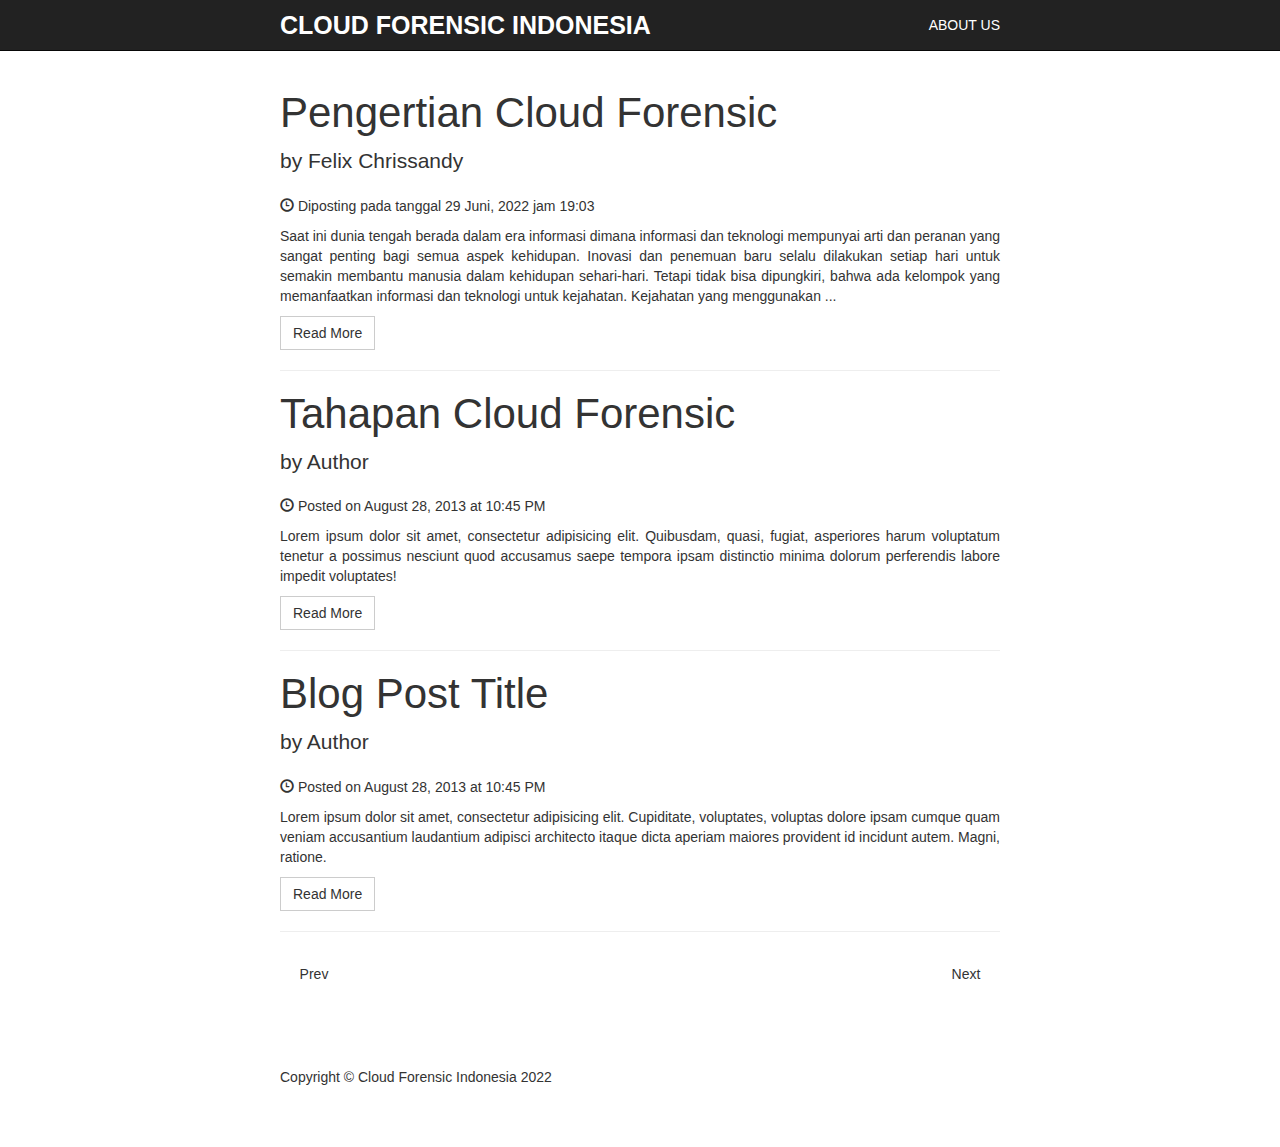
<file: index.html>
<!DOCTYPE html>
<html lang="en">

  <head>

    <meta charset="utf-8">
    <meta http-equiv="X-UA-Compatible" content="IE=edge">
    <meta name="viewport" content="width=device-width, initial-scale=1">
    <meta name="description" content="">
    <meta name="author" content="">

    <title>Home - Cloud Forensic Indonesia</title>

    <!-- Bootstrap Core CSS -->
    <link href="css/bootstrap.min.css" rel="stylesheet">

    <!-- Custom CSS -->
    <link href="css/simple-blog-template.css" rel="stylesheet">
    <link href="css/index.css" rel="stylesheet">

  </head>

  <body>

    <!-- Navigation -->
    <nav class="navbar navbar-inverse navbar-fixed-top" role="navigation">
      <div class="container">
        <!-- Brand and toggle get grouped for better mobile display -->
        <div class="navbar-header">
          <button type="button" class="navbar-toggle" data-toggle="collapse" data-target="#bs-example-navbar-collapse-1">
            <span class="sr-only">Toggle navigation</span>
            <span class="icon-bar"></span>
            <span class="icon-bar"></span>
            <span class="icon-bar"></span>
          </button>
          <a class="navbar-brand" href="index.html">Cloud Forensic Indonesia</a>
        </div>
        <!-- Collect the nav links, forms, and other content for toggling -->
        <div class="collapse navbar-collapse" id="bs-example-navbar-collapse-1">
          <ul class="nav navbar-nav navbar-right">
            <li>
              <a href="about.html">About Us</a>
            </li>
          </ul>
        </div>
        <!-- /.navbar-collapse -->
      </div>
      <!-- /.container -->
    </nav>

    <!-- Page Content -->
    <div class="container">

      <div class="row">

        <!-- Blog Entries Column -->
        <div class="col-md-12">

          <!-- First Blog Post -->
          <h2 class="post-title">
            <a href="post1.html">Pengertian Cloud Forensic</a>
          </h2>
          <p class="lead">
            by Felix Chrissandy
          </p>
          <p><span class="glyphicon glyphicon-time"></span> Diposting pada tanggal 29 Juni, 2022 jam 19:03</p>
          <p>Saat ini dunia tengah berada dalam era informasi dimana informasi dan teknologi mempunyai arti dan peranan yang sangat penting bagi semua aspek kehidupan. Inovasi dan penemuan baru selalu dilakukan setiap hari untuk semakin membantu manusia dalam kehidupan sehari-hari. Tetapi tidak bisa dipungkiri, bahwa ada kelompok yang memanfaatkan informasi dan teknologi untuk kejahatan. Kejahatan yang menggunakan ...</p>
          <a class="btn btn-default" href="post1.html">Read More</a>

          <hr>

          <!-- Second Blog Post -->
          <h2 class="post-title">
            <a href="post2.html">Tahapan Cloud Forensic</a>
          </h2>
          <p class="lead">
            by Author
          </p>
          <p><span class="glyphicon glyphicon-time"></span> Posted on August 28, 2013 at 10:45 PM</p>
          <p>Lorem ipsum dolor sit amet, consectetur adipisicing elit. Quibusdam, quasi, fugiat, asperiores harum voluptatum tenetur a possimus nesciunt quod accusamus saepe tempora ipsam distinctio minima dolorum perferendis labore impedit voluptates!</p>
          <a class="btn btn-default" href="post2.html">Read More</a>

          <hr>

          <!-- Third Blog Post -->
          <h2 class="post-title">
            <a href="post.html">Blog Post Title</a>
          </h2>
          <p class="lead">
            by Author
          </p>
          <p><span class="glyphicon glyphicon-time"></span> Posted on August 28, 2013 at 10:45 PM</p>
          <p>Lorem ipsum dolor sit amet, consectetur adipisicing elit. Cupiditate, voluptates, voluptas dolore ipsam cumque quam veniam accusantium laudantium adipisci architecto itaque dicta aperiam maiores provident id incidunt autem. Magni, ratione.</p>
          <a class="btn btn-default" href="post.html">Read More</a>

          <hr>

          <!-- Pager -->
          <ul class="pager">
            <li class="previous">
              <a href="#">Prev</a>
            </li>
            <li class="next">
              <a href="#">Next</a>
            </li>
          </ul>

        </div>

      </div>
      <!-- /.row -->

    </div>
    <!-- /.container -->

    <!-- Footer -->
    <footer>
      <div class="container">
        <div class="row">
          <div class="col-lg-12">
            <p>Copyright &copy; Cloud Forensic Indonesia 2022</p>
          </div>
          <!-- /.col-lg-12 -->
        </div>
        <!-- /.row -->
      </div>
    </footer>


    <!-- jQuery -->
    <script src="js/jquery.js"></script>

    <!-- Bootstrap Core JavaScript -->
    <script src="js/bootstrap.min.js"></script>

  </body>

</html>
</file>
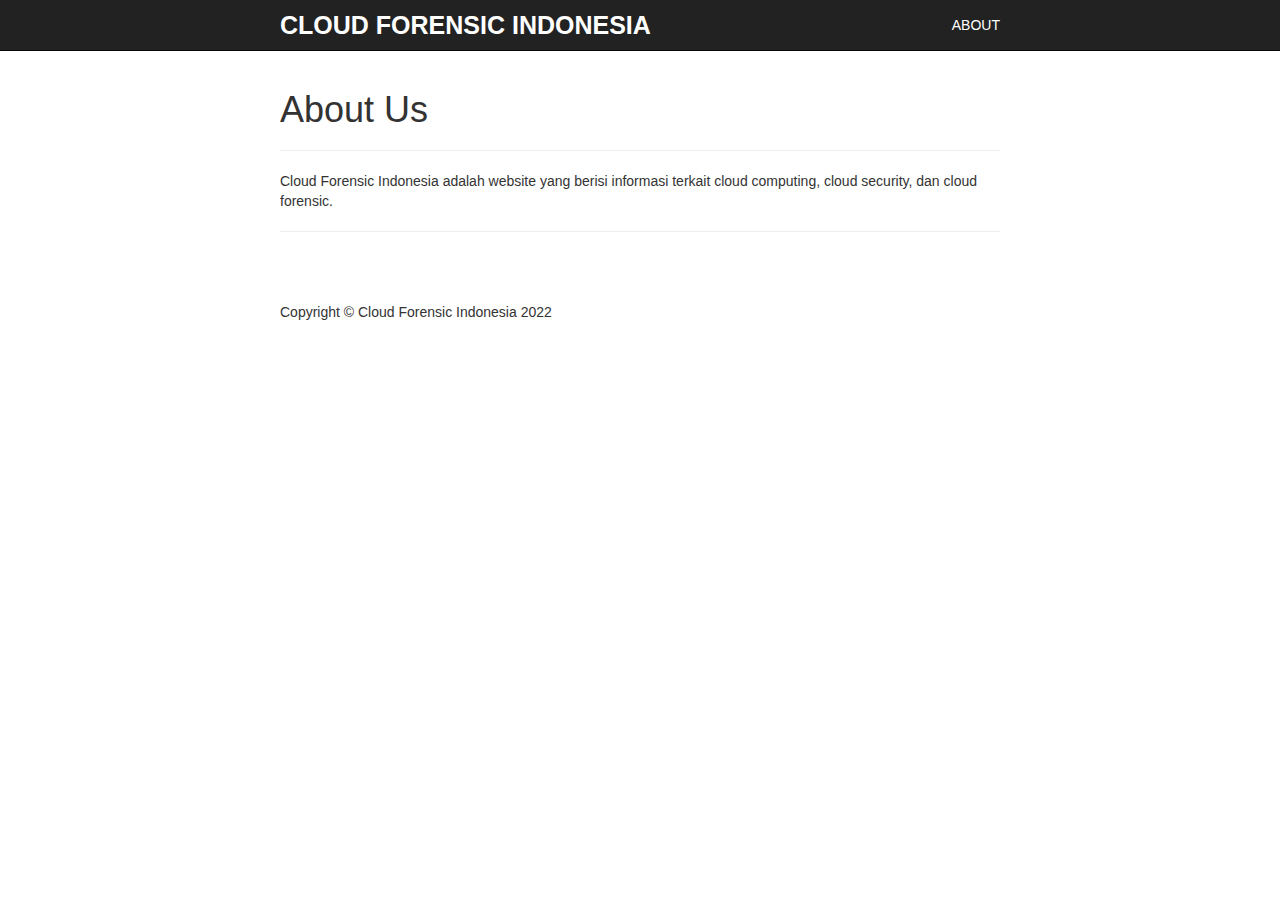
<file: about.html>
<!DOCTYPE html>
<html lang="en">

  <head>

    <meta charset="utf-8">
    <meta http-equiv="X-UA-Compatible" content="IE=edge">
    <meta name="viewport" content="width=device-width, initial-scale=1">
    <meta name="description" content="">
    <meta name="author" content="">

    <title>About - Cloud Forensic Indonesia</title>

    <!-- Bootstrap Core CSS -->
    <link href="css/bootstrap.min.css" rel="stylesheet">

    <!-- Custom CSS -->
    <link href="css/simple-blog-template.css" rel="stylesheet">


  </head>

  <body>

    <!-- Navigation -->
    <nav class="navbar navbar-inverse navbar-fixed-top" role="navigation">
      <div class="container">
        <!-- Brand and toggle get grouped for better mobile display -->
        <div class="navbar-header">
          <button type="button" class="navbar-toggle" data-toggle="collapse" data-target="#bs-example-navbar-collapse-1">
            <span class="sr-only">Toggle navigation</span>
            <span class="icon-bar"></span>
            <span class="icon-bar"></span>
            <span class="icon-bar"></span>
          </button>
          <a class="navbar-brand" href="index.html">Cloud Forensic Indonesia</a>
        </div>
        <!-- Collect the nav links, forms, and other content for toggling -->
        <div class="collapse navbar-collapse" id="bs-example-navbar-collapse-1">
          <ul class="nav navbar-nav navbar-right">
            <li>
              <a href="about.html">About</a>
            </li>
          </ul>
        </div>
        <!-- /.navbar-collapse -->
      </div>
      <!-- /.container -->
    </nav>


    <!-- Page Content -->
    <div class="container">

      <div class="row">

        <div class="col-lg-12">

          <!-- Title -->
          <h1>About Us</h1>

          <hr>

          <!-- Post Content -->
          <p>Cloud Forensic Indonesia adalah website yang berisi informasi terkait cloud computing, cloud security, dan cloud forensic.</p>
          <!-- <p>Lorem ipsum dolor sit amet, consectetur adipisicing elit. Ut, tenetur natus doloremque laborum quos iste ipsum rerum obcaecati impedit odit illo dolorum ab tempora nihil dicta earum fugiat. Temporibus, voluptatibus.</p>
          <p>Lorem ipsum dolor sit amet, consectetur adipisicing elit. Eos, doloribus, dolorem iusto blanditiis unde eius illum consequuntur neque dicta incidunt ullam ea hic porro optio ratione repellat perspiciatis. Enim, iure!</p>
          <p>Lorem ipsum dolor sit amet, consectetur adipisicing elit. Error, nostrum, aliquid, animi, ut quas placeat totam sunt tempora commodi nihil ullam alias modi dicta saepe minima ab quo voluptatem obcaecati?</p>
          <p>Lorem ipsum dolor sit amet, consectetur adipisicing elit. Harum, dolor quis. Sunt, ut, explicabo, aliquam tenetur ratione tempore quidem voluptates cupiditate voluptas illo saepe quaerat numquam recusandae? Qui, necessitatibus, est!</p> -->

          <hr>

        </div>
      </div>
      <!-- /.row -->

    </div>
    <!-- /.container -->

    <!-- Footer -->
    <footer>
      <div class="container">
        <div class="row">
          <div class="col-lg-12">
            <p>Copyright &copy; Cloud Forensic Indonesia 2022</p>
          </div>
          <!-- /.col-lg-12 -->
        </div>
        <!-- /.row -->
      </div>
    </footer>

    <!-- jQuery -->
    <script src="js/jquery.js"></script>

    <!-- Bootstrap Core JavaScript -->
    <script src="js/bootstrap.min.js"></script>

  </body>

</html>
</file>
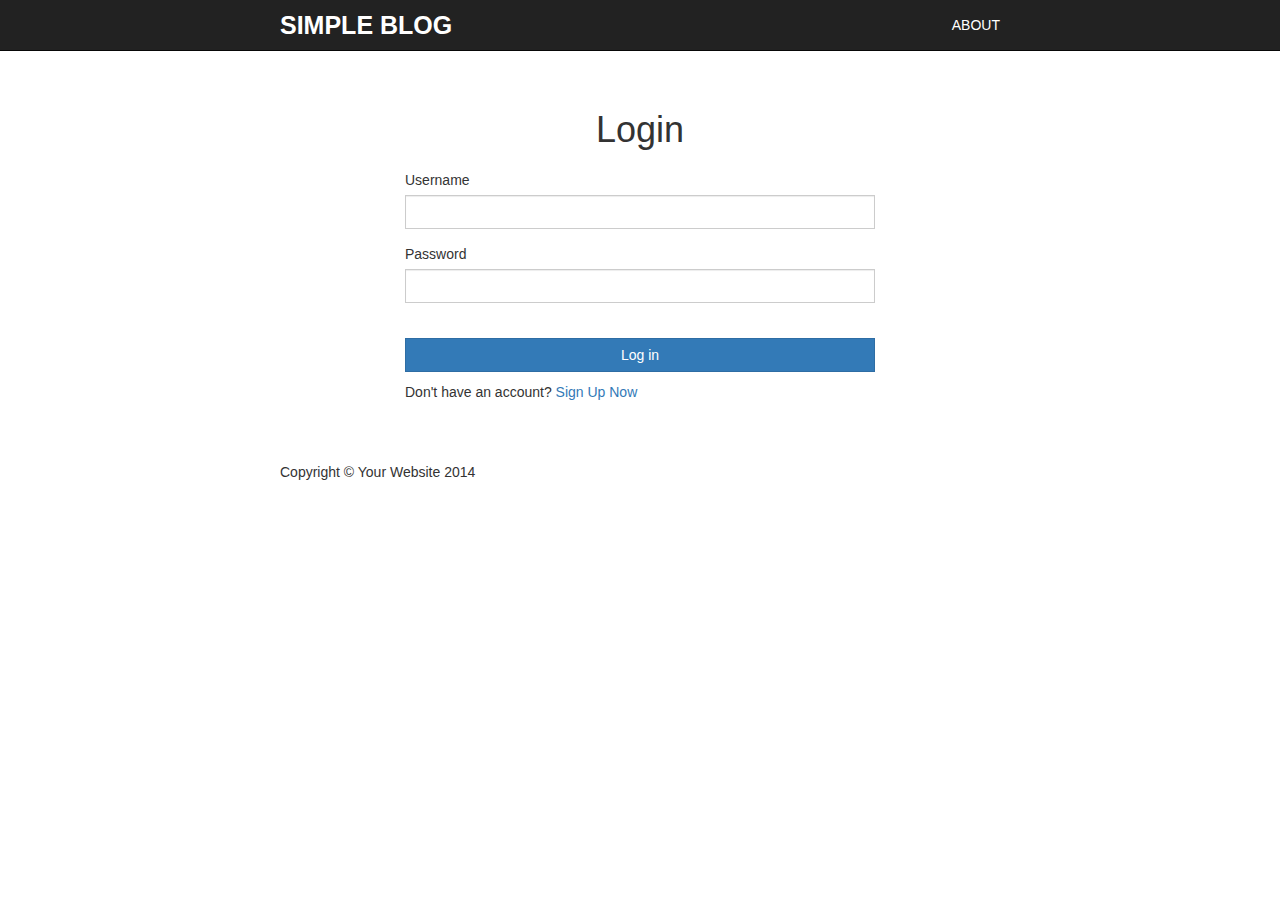
<file: login.html>
<!DOCTYPE html>
<html lang="en">

  <head>

    <meta charset="utf-8">
    <meta http-equiv="X-UA-Compatible" content="IE=edge">
    <meta name="viewport" content="width=device-width, initial-scale=1">
    <meta name="description" content="">
    <meta name="author" content="">

    <title>Login - Cloud Forensic Indonesia</title>

    <!-- Bootstrap Core CSS -->
    <link href="css/bootstrap.min.css" rel="stylesheet">

    <!-- Custom CSS -->
    <link href="css/simple-blog-template.css" rel="stylesheet">

  </head>

  <body>

    <!-- Navigation -->
    <nav class="navbar navbar-inverse navbar-fixed-top" role="navigation">
      <div class="container">
        <!-- Brand and toggle get grouped for better mobile display -->
        <div class="navbar-header">
          <button type="button" class="navbar-toggle" data-toggle="collapse" data-target="#bs-example-navbar-collapse-1">
            <span class="sr-only">Toggle navigation</span>
            <span class="icon-bar"></span>
            <span class="icon-bar"></span>
            <span class="icon-bar"></span>
          </button>
          <a class="navbar-brand" href="index.html">Simple Blog</a>
        </div>
        <!-- Collect the nav links, forms, and other content for toggling -->
        <div class="collapse navbar-collapse" id="bs-example-navbar-collapse-1">
          <ul class="nav navbar-nav navbar-right">
            <li>
              <a href="about.html">About</a>
            </li>
          </ul>
        </div>
        <!-- /.navbar-collapse -->
      </div>
      <!-- /.container -->
    </nav>


    <!-- Page Content -->
    <div class="container">

      <div class="row">

        <div class="col-lg-2"></div>

        <!-- Login content  -->
        <div class="col-lg-8 login">

          <!-- Title -->
          <h1>Login</h1>

          <!-- Login form -->
          <form action="/blog/login" method="post" class="login-form">
            <div class="form-group">
              <label for="username">Username</label>
              <input type="text" id="username" name="username" class="form-control">
            </div>

            <div class="form-group">
              <label for="password">Password</label>
              <input type="password" id="password" name="password" class="form-control">
            </div>

            <button type="submit" class="btn btn-primary">Log in</button>
            <p>Don't have an account? <a href="signup.html">Sign Up Now</a></p>
          </form>
          <!-- /form -->
        </div>

        <div class="col-lg-2"></div>

      </div>
      <!-- /.row -->

    </div>
    <!-- /.container -->

    <!-- Footer -->
    <footer>
      <div class="container">
        <div class="row">
          <div class="col-lg-12">
            <p>Copyright &copy; Your Website 2014</p>
          </div>
          <!-- /.col-lg-12 -->
        </div>
        <!-- /.row -->
      </div>
    </footer>

    <!-- jQuery -->
    <script src="js/jquery.js"></script>

    <!-- Bootstrap Core JavaScript -->
    <script src="js/bootstrap.min.js"></script>

  </body>

</html>
</file>
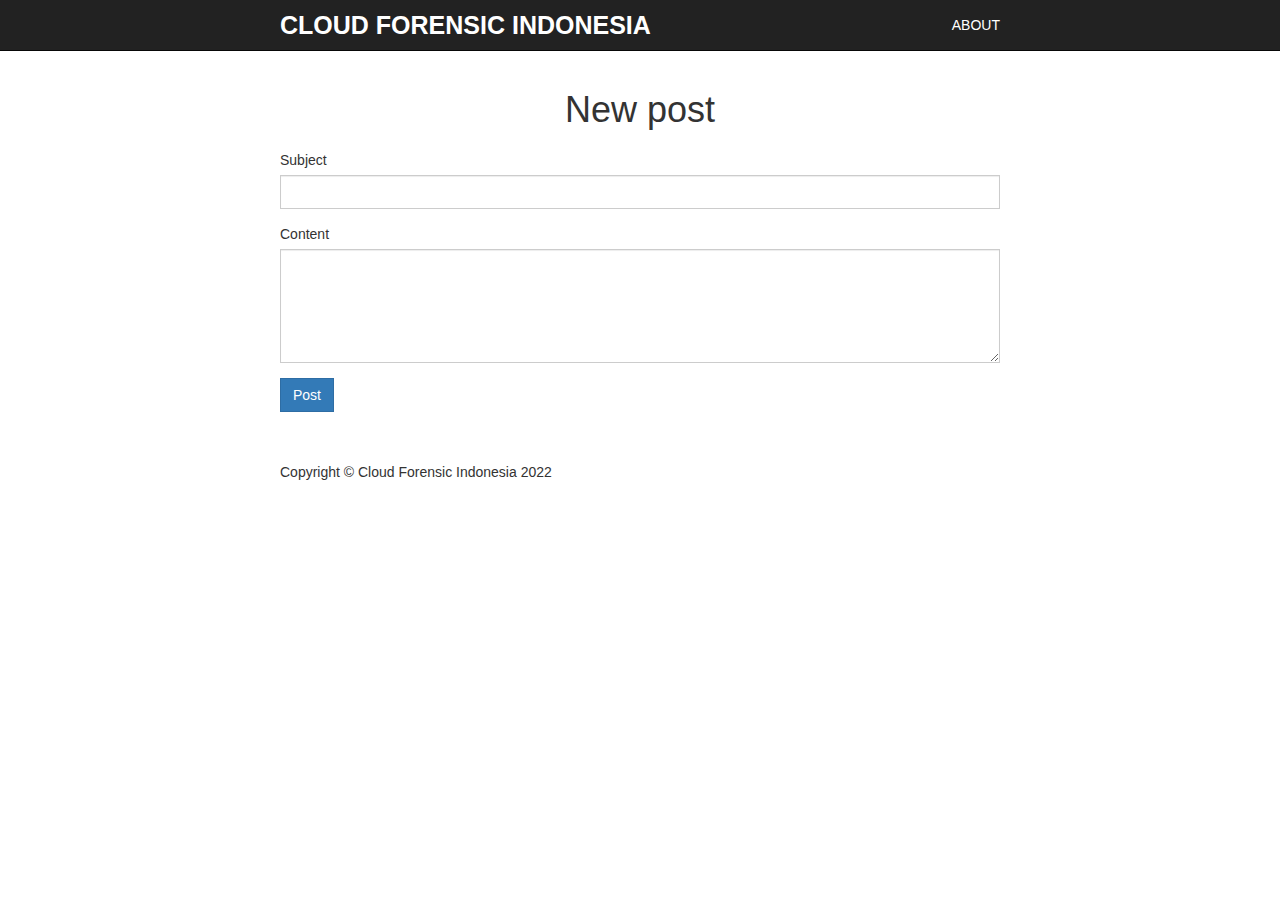
<file: newpost.html>
<!DOCTYPE html>
<html lang="en">

  <head>

    <meta charset="utf-8">
    <meta http-equiv="X-UA-Compatible" content="IE=edge">
    <meta name="viewport" content="width=device-width, initial-scale=1">
    <meta name="description" content="">
    <meta name="author" content="">

    <title>New post - Cloud Forensic Indonesia</title>

    <!-- Bootstrap Core CSS -->
    <link href="css/bootstrap.min.css" rel="stylesheet">

    <!-- Custom CSS -->
    <link href="css/simple-blog-template.css" rel="stylesheet">

  </head>

  <body>

    <!-- Navigation -->
    <nav class="navbar navbar-inverse navbar-fixed-top" role="navigation">
      <div class="container">
        <!-- Brand and toggle get grouped for better mobile display -->
        <div class="navbar-header">
          <button type="button" class="navbar-toggle" data-toggle="collapse" data-target="#bs-example-navbar-collapse-1">
            <span class="sr-only">Toggle navigation</span>
            <span class="icon-bar"></span>
            <span class="icon-bar"></span>
            <span class="icon-bar"></span>
          </button>
          <a class="navbar-brand" href="index.html">Cloud Forensic Indonesia</a>
        </div>
        <!-- Collect the nav links, forms, and other content for toggling -->
        <div class="collapse navbar-collapse" id="bs-example-navbar-collapse-1">
          <ul class="nav navbar-nav navbar-right">
            <li>
              <a href="about.html">About</a>
            </li>
          </ul>
        </div>
        <!-- /.navbar-collapse -->
      </div>
      <!-- /.container -->
    </nav>


    <!-- Page Content -->
    <div class="container">

      <div class="row">

        <!-- Newpost content  -->
        <div class="col-lg-12 newpost">

          <!-- Title -->
          <h1>New post</h1>

          <!-- Newpost form -->
          <form action="/blog/newpost" method="post" class="newpost-form">
            <div class="form-group">
              <label for="subject">Subject</label>
              <input type="text" id="subject" name="subject" class="form-control">
            </div>

            <div class="form-group">
              <label for="content">Content</label>
              <textarea rows="5" id="content" name="content" class="form-control"></textarea>
            </div>

            <button type="submit" class="btn btn-primary">Post</button>
          </form>
          <!-- /form -->
        </div>

      </div>
      <!-- /.row -->

    </div>
    <!-- /.container -->

    <!-- Footer -->
    <footer>
      <div class="container">
        <div class="row">
          <div class="col-lg-12">
            <p>Copyright &copy; Cloud Forensic Indonesia 2022</p>
          </div>
          <!-- /.col-lg-12 -->
        </div>
        <!-- /.row -->
      </div>
    </footer>

    <!-- jQuery -->
    <script src="js/jquery.js"></script>

    <!-- Bootstrap Core JavaScript -->
    <script src="js/bootstrap.min.js"></script>

  </body>

</html>
</file>
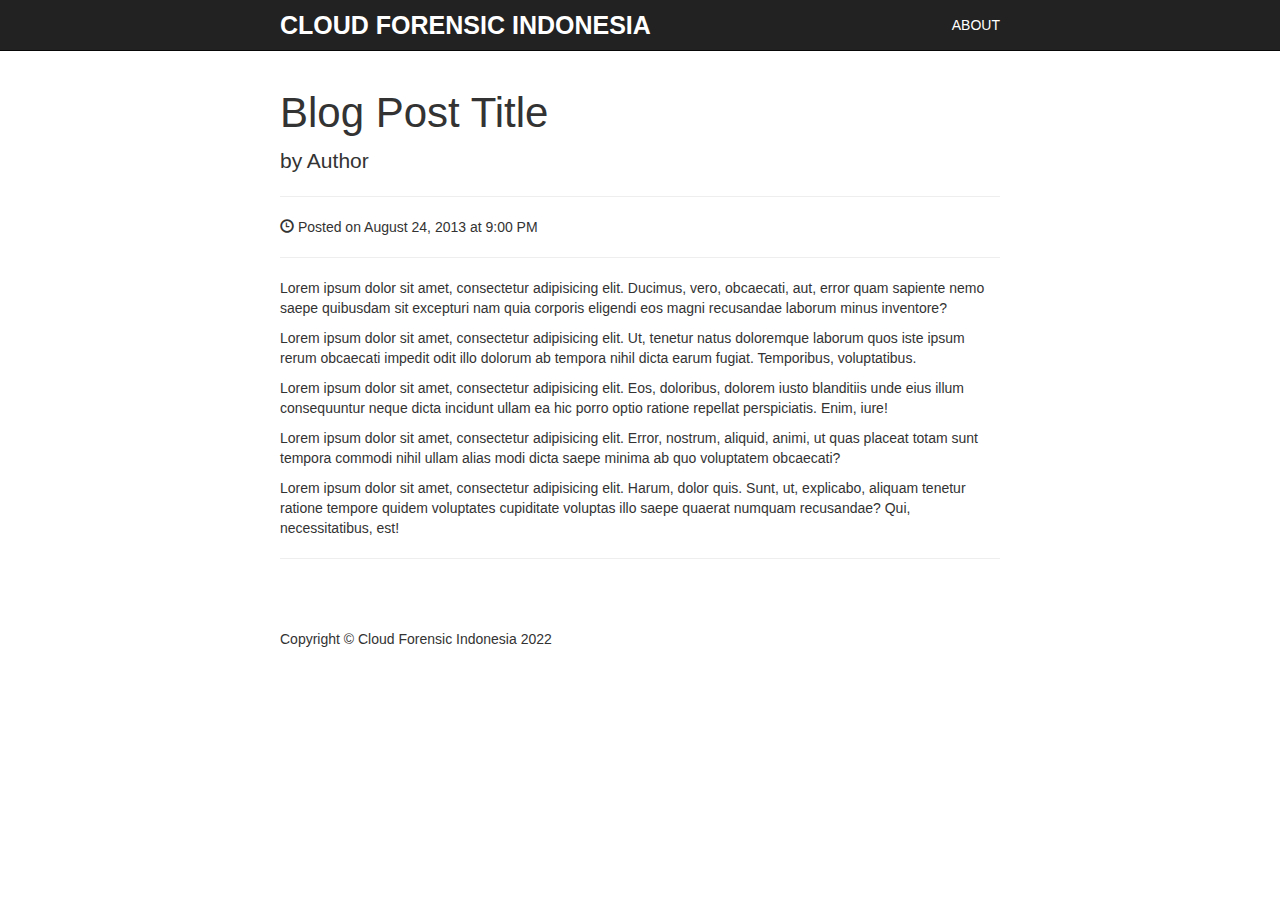
<file: post.html>
<!DOCTYPE html>
<html lang="en">

  <head>

    <meta charset="utf-8">
    <meta http-equiv="X-UA-Compatible" content="IE=edge">
    <meta name="viewport" content="width=device-width, initial-scale=1">
    <meta name="description" content="">
    <meta name="author" content="">

    <title>Post - Cloud Forensic Indonesia</title>

    <!-- Bootstrap Core CSS -->
    <link href="css/bootstrap.min.css" rel="stylesheet">

    <!-- Custom CSS -->
    <link href="css/simple-blog-template.css" rel="stylesheet">

    <!-- HTML5 Shim and Respond.js IE8 support of HTML5 elements and media queries -->
    <!-- WARNING: Respond.js doesn't work if you view the page via file:// -->
    <!--[if lt IE 9]>
    <script src="https://oss.maxcdn.com/libs/html5shiv/3.7.0/html5shiv.js"></script>
    <script src="https://oss.maxcdn.com/libs/respond.js/1.4.2/respond.min.js"></script>
    <![endif]-->

  </head>

  <body>

    <!-- Navigation -->
    <nav class="navbar navbar-inverse navbar-fixed-top" role="navigation">
      <div class="container">
        <!-- Brand and toggle get grouped for better mobile display -->
        <div class="navbar-header">
          <button type="button" class="navbar-toggle" data-toggle="collapse" data-target="#bs-example-navbar-collapse-1">
            <span class="sr-only">Toggle navigation</span>
            <span class="icon-bar"></span>
            <span class="icon-bar"></span>
            <span class="icon-bar"></span>
          </button>
          <a class="navbar-brand" href="index.html">Cloud Forensic Indonesia</a>
        </div>
        <!-- Collect the nav links, forms, and other content for toggling -->
        <div class="collapse navbar-collapse" id="bs-example-navbar-collapse-1">
          <ul class="nav navbar-nav navbar-right">
            <li>
              <a href="about.html">About</a>
            </li>
            <!-- <li>
              <a href="login.html">Login</a>
            </li>
            <li>
              <a href="signup.html">Sign up</a>
            </li> -->
          </ul>
        </div>
        <!-- /.navbar-collapse -->
      </div>
      <!-- /.container -->
    </nav>


    <!-- Page Content -->
    <div class="container">

      <div class="row">

        <!-- Blog Post Content Column -->
        <div class="col-lg-12">

          <!-- Blog Post -->

          <!-- Title -->
          <h1 class="post-title">Blog Post Title</h1>

          <!-- Author -->
          <p class="lead">
            by Author
          </p>

          <hr>

          <!-- Date/Time -->
          <p><span class="glyphicon glyphicon-time"></span> Posted on August 24, 2013 at 9:00 PM</p>

          <hr>

          <!-- Post Content -->
          <p>Lorem ipsum dolor sit amet, consectetur adipisicing elit. Ducimus, vero, obcaecati, aut, error quam sapiente nemo saepe quibusdam sit excepturi nam quia corporis eligendi eos magni recusandae laborum minus inventore?</p>
          <p>Lorem ipsum dolor sit amet, consectetur adipisicing elit. Ut, tenetur natus doloremque laborum quos iste ipsum rerum obcaecati impedit odit illo dolorum ab tempora nihil dicta earum fugiat. Temporibus, voluptatibus.</p>
          <p>Lorem ipsum dolor sit amet, consectetur adipisicing elit. Eos, doloribus, dolorem iusto blanditiis unde eius illum consequuntur neque dicta incidunt ullam ea hic porro optio ratione repellat perspiciatis. Enim, iure!</p>
          <p>Lorem ipsum dolor sit amet, consectetur adipisicing elit. Error, nostrum, aliquid, animi, ut quas placeat totam sunt tempora commodi nihil ullam alias modi dicta saepe minima ab quo voluptatem obcaecati?</p>
          <p>Lorem ipsum dolor sit amet, consectetur adipisicing elit. Harum, dolor quis. Sunt, ut, explicabo, aliquam tenetur ratione tempore quidem voluptates cupiditate voluptas illo saepe quaerat numquam recusandae? Qui, necessitatibus, est!</p>

          <hr>
        </div>
      </div>
      <!-- /.row -->

    </div>
    <!-- /.container -->

    <!-- Footer -->
    <footer>
      <div class="container">
        <div class="row">
          <div class="col-lg-12">
            <p>Copyright &copy; Cloud Forensic Indonesia 2022</p>
          </div>
          <!-- /.col-lg-12 -->
        </div>
        <!-- /.row -->
      </div>
    </footer>

    <!-- jQuery -->
    <script src="js/jquery.js"></script>

    <!-- Bootstrap Core JavaScript -->
    <script src="js/bootstrap.min.js"></script>

  </body>

</html>
</file>
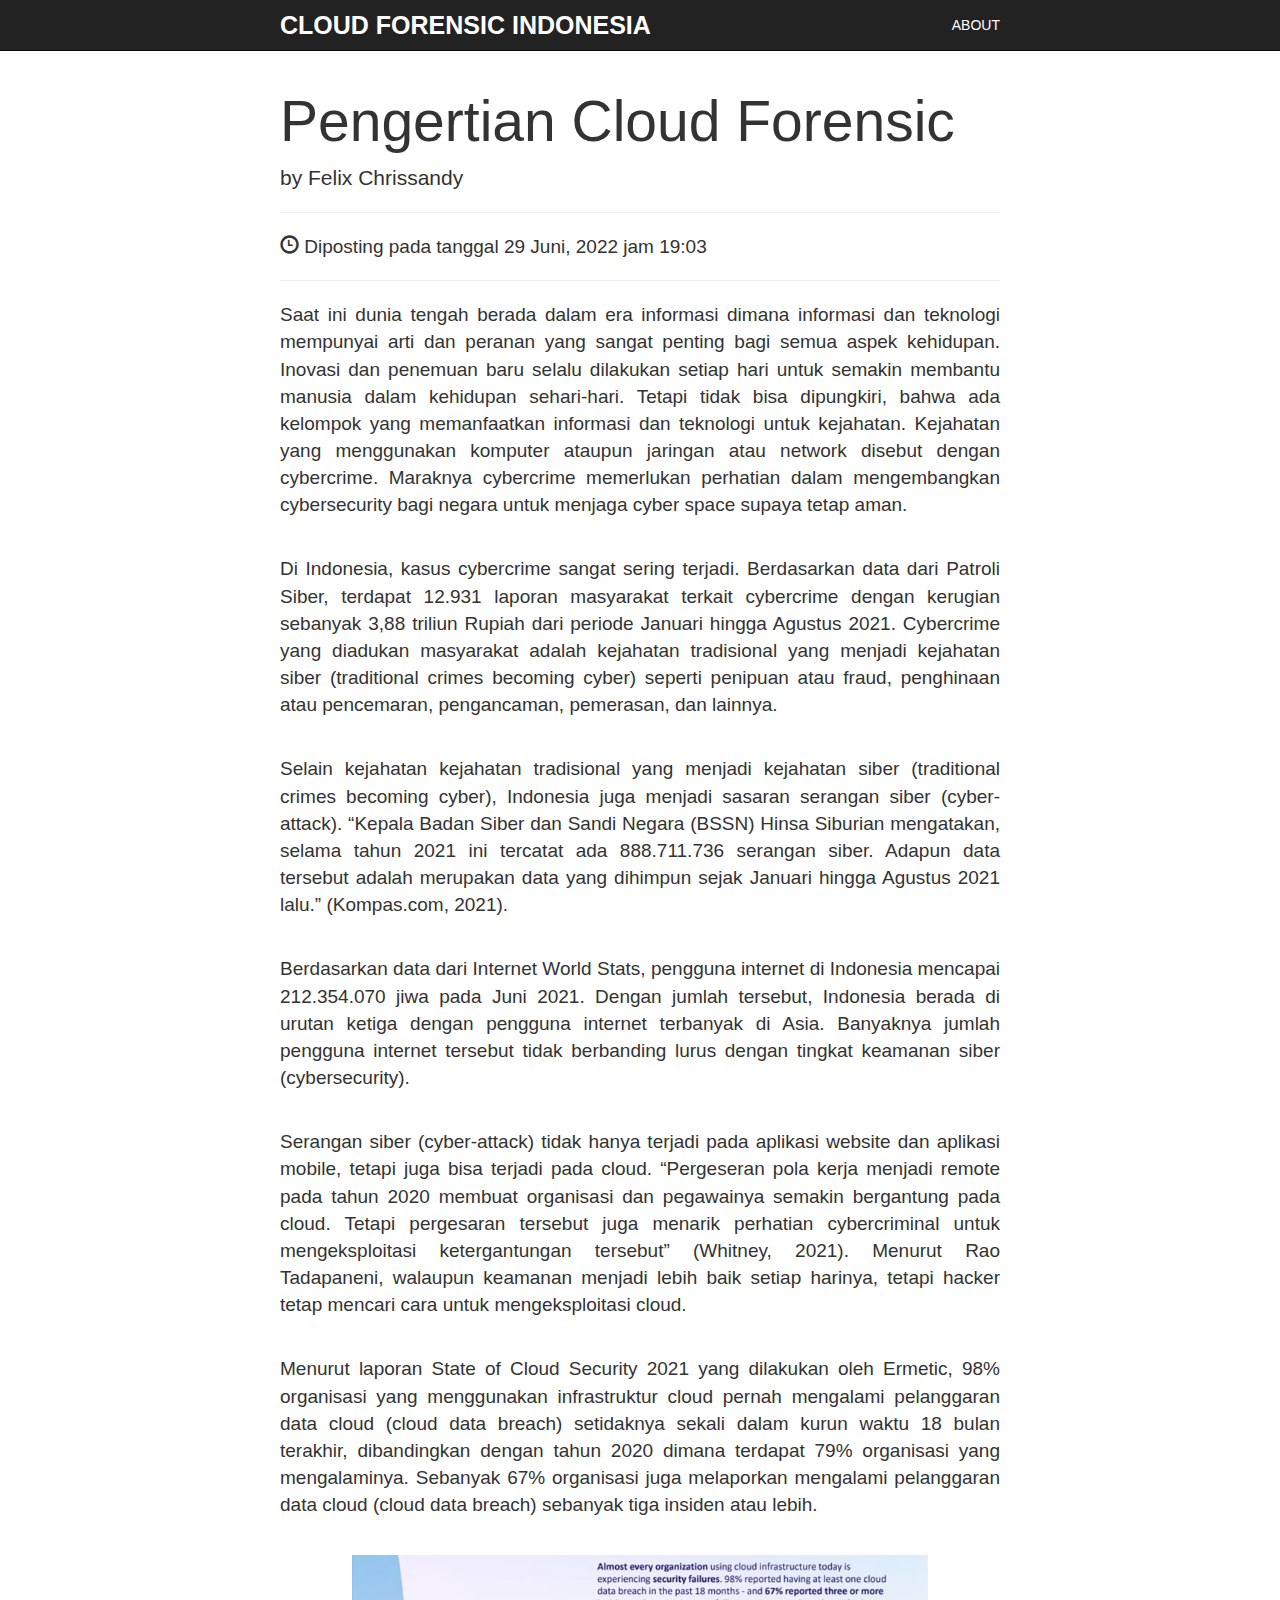
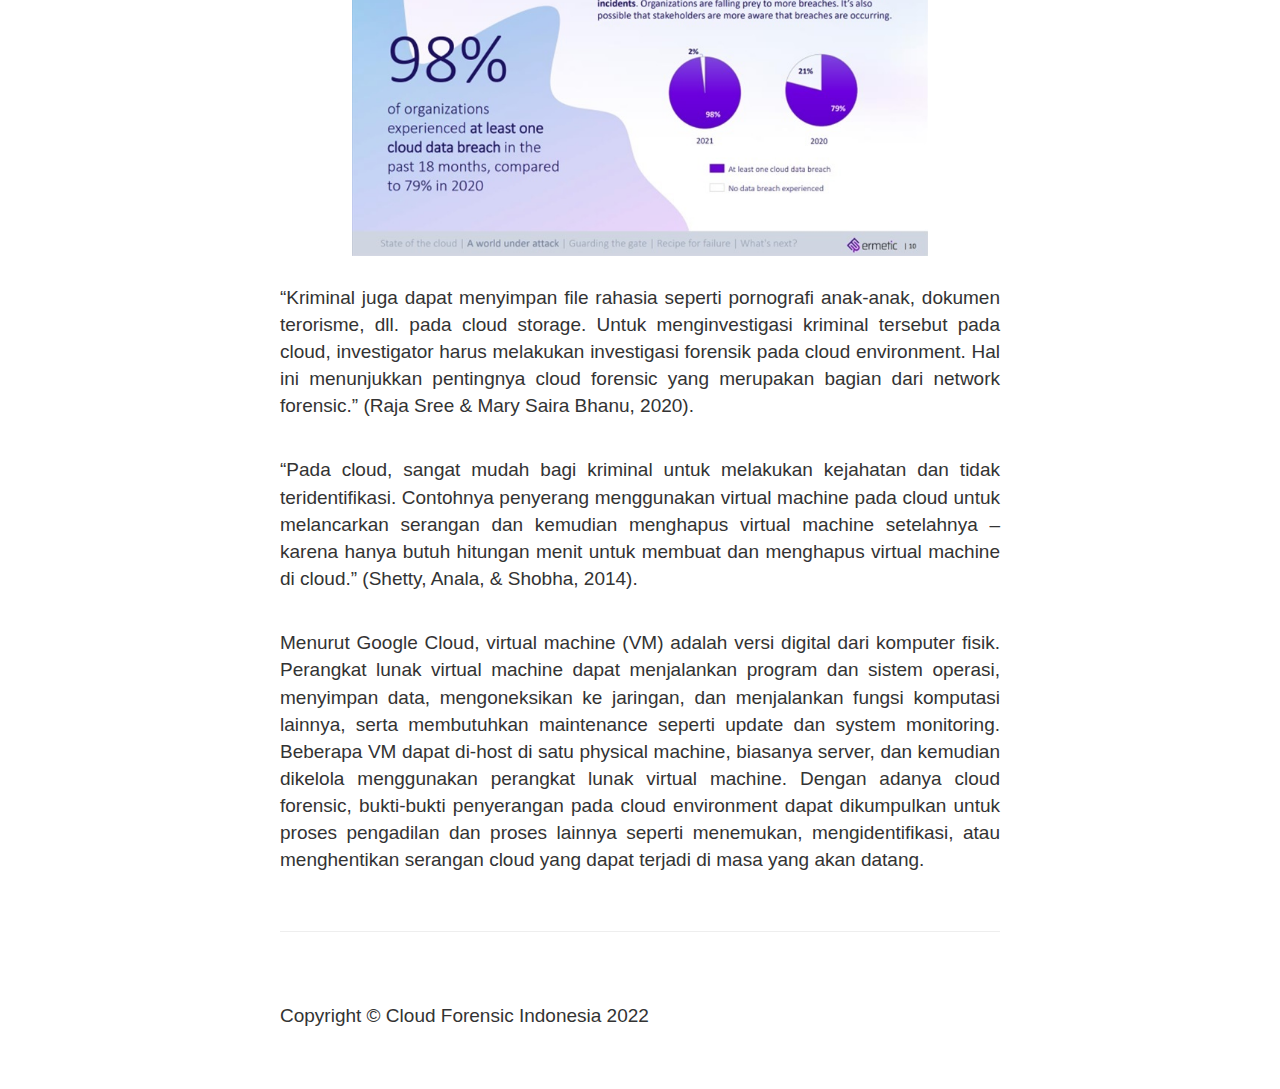
<file: post1.html>
<!DOCTYPE html>
<html lang="en">

  <head>

    <meta charset="utf-8">
    <meta http-equiv="X-UA-Compatible" content="IE=edge">
    <meta name="viewport" content="width=device-width, initial-scale=1">
    <meta name="description" content="">
    <meta name="author" content="">

    <title>Post - Cloud Forensic Indonesia</title>

    <!-- Bootstrap Core CSS -->
    <link href="css/bootstrap.min.css" rel="stylesheet">

    <!-- Custom CSS -->
    <link href="css/simple-blog-template.css" rel="stylesheet">
    <link href="css/post.css" rel="stylesheet">

  </head>

  <body>

    <!-- Navigation -->
    <nav class="navbar navbar-inverse navbar-fixed-top" role="navigation">
      <div class="container">
        <!-- Brand and toggle get grouped for better mobile display -->
        <div class="navbar-header">
          <button type="button" class="navbar-toggle" data-toggle="collapse" data-target="#bs-example-navbar-collapse-1">
            <span class="sr-only">Toggle navigation</span>
            <span class="icon-bar"></span>
            <span class="icon-bar"></span>
            <span class="icon-bar"></span>
          </button>
          <a class="navbar-brand" href="index.html">Cloud Forensic Indonesia</a>
        </div>
        <!-- Collect the nav links, forms, and other content for toggling -->
        <div class="collapse navbar-collapse" id="bs-example-navbar-collapse-1">
          <ul class="nav navbar-nav navbar-right">
            <li>
              <a href="about.html">About</a>
            </li>
          </ul>
        </div>
        <!-- /.navbar-collapse -->
      </div>
      <!-- /.container -->
    </nav>


    <!-- Page Content -->
    <div class="container">

      <div class="row">

        <!-- Blog Post Content Column -->
        <div class="col-lg-12">

          <!-- Blog Post -->

          <!-- Title -->
          <h1 class="post-title">Pengertian Cloud Forensic</h1>

          <!-- Author -->
          <p class="lead">
            by Felix Chrissandy
          </p>

          <hr>

          <!-- Date/Time -->
          <p><span class="glyphicon glyphicon-time"></span> Diposting pada tanggal 29 Juni, 2022 jam 19:03</p>

          <hr>

          <!-- Post Content -->
          <p>Saat ini dunia tengah berada dalam era informasi dimana informasi dan teknologi mempunyai arti dan peranan yang sangat penting bagi semua aspek kehidupan. Inovasi dan penemuan baru selalu dilakukan setiap hari untuk semakin membantu manusia dalam kehidupan sehari-hari. Tetapi tidak bisa dipungkiri, bahwa ada kelompok yang memanfaatkan informasi dan teknologi untuk kejahatan. Kejahatan yang menggunakan komputer ataupun jaringan atau network disebut dengan cybercrime. Maraknya cybercrime memerlukan perhatian dalam mengembangkan cybersecurity bagi negara untuk menjaga cyber space supaya tetap aman.</p>
          <br>
          <p>Di Indonesia, kasus cybercrime sangat sering terjadi. Berdasarkan data dari Patroli Siber, terdapat 12.931 laporan masyarakat terkait cybercrime dengan kerugian sebanyak 3,88 triliun Rupiah dari periode Januari hingga Agustus 2021. Cybercrime yang diadukan masyarakat adalah kejahatan tradisional yang menjadi kejahatan siber (traditional crimes becoming cyber) seperti penipuan atau fraud, penghinaan atau pencemaran, pengancaman, pemerasan, dan lainnya.</p>
          <br>
          <p>Selain kejahatan kejahatan tradisional yang menjadi kejahatan siber (traditional crimes becoming cyber), Indonesia juga menjadi sasaran serangan siber (cyber-attack). “Kepala Badan Siber dan Sandi Negara (BSSN) Hinsa Siburian mengatakan, selama tahun 2021 ini tercatat ada 888.711.736 serangan siber. Adapun data tersebut adalah merupakan data yang dihimpun sejak Januari hingga Agustus 2021 lalu.” (Kompas.com, 2021).</p>
          <br>
          <p>Berdasarkan data dari Internet World Stats, pengguna internet di Indonesia mencapai 212.354.070 jiwa pada Juni 2021. Dengan jumlah tersebut, Indonesia berada di urutan ketiga dengan pengguna internet terbanyak di Asia. Banyaknya jumlah pengguna internet tersebut tidak berbanding lurus dengan tingkat keamanan siber (cybersecurity).</p>
          <br>
          <p>Serangan siber (cyber-attack) tidak hanya terjadi pada aplikasi website dan aplikasi mobile, tetapi juga bisa terjadi pada cloud. “Pergeseran pola kerja menjadi remote pada tahun 2020 membuat organisasi dan pegawainya semakin bergantung pada cloud. Tetapi pergesaran tersebut juga menarik perhatian cybercriminal untuk mengeksploitasi ketergantungan tersebut” (Whitney, 2021). Menurut Rao Tadapaneni, walaupun keamanan menjadi lebih baik setiap harinya, tetapi hacker tetap mencari cara untuk mengeksploitasi cloud.</p>
          <br>
          <p>Menurut laporan State of Cloud Security 2021 yang dilakukan oleh Ermetic, 98% organisasi yang menggunakan infrastruktur cloud pernah mengalami pelanggaran data cloud (cloud data breach) setidaknya sekali dalam kurun waktu 18 bulan terakhir, dibandingkan dengan tahun 2020 dimana terdapat 79% organisasi yang mengalaminya. Sebanyak 67% organisasi juga melaporkan mengalami pelanggaran data cloud (cloud data breach) sebanyak tiga insiden atau lebih.</p>
          <br>
          <img src="gambar/1-web.jpg" class="center">
          <br>
          <p>“Kriminal juga dapat menyimpan file rahasia seperti pornografi anak-anak, dokumen terorisme, dll. pada cloud storage. Untuk menginvestigasi kriminal tersebut pada cloud, investigator harus melakukan investigasi forensik pada cloud environment. Hal ini menunjukkan pentingnya cloud forensic yang merupakan bagian dari network forensic.” (Raja Sree & Mary Saira Bhanu, 2020).</p>
          <br>
          <p>“Pada cloud, sangat mudah bagi kriminal untuk melakukan kejahatan dan tidak teridentifikasi. Contohnya penyerang menggunakan virtual machine pada cloud untuk melancarkan serangan dan kemudian menghapus virtual machine setelahnya – karena hanya butuh hitungan menit untuk membuat dan menghapus virtual machine di cloud.” (Shetty, Anala, & Shobha, 2014).</p>
          <br>
          <p>Menurut Google Cloud, virtual machine (VM) adalah versi digital dari komputer fisik. Perangkat lunak virtual machine dapat menjalankan program dan sistem operasi, menyimpan data, mengoneksikan ke jaringan, dan menjalankan fungsi komputasi lainnya, serta membutuhkan maintenance seperti update dan system monitoring. Beberapa VM dapat di-host di satu physical machine, biasanya server, dan kemudian dikelola menggunakan perangkat lunak virtual machine. Dengan adanya cloud forensic, bukti-bukti penyerangan pada cloud environment dapat dikumpulkan untuk proses pengadilan dan proses lainnya seperti menemukan, mengidentifikasi, atau menghentikan serangan cloud yang dapat terjadi di masa yang akan datang.</p>
          <br>
          <hr>
        </div>
      </div>
      <!-- /.row -->

    </div>
    <!-- /.container -->

    <!-- Footer -->
    <footer>
      <div class="container">
        <div class="row">
          <div class="col-lg-12">
            <p>Copyright &copy; Cloud Forensic Indonesia 2022</p>
          </div>
          <!-- /.col-lg-12 -->
        </div>
        <!-- /.row -->
      </div>
    </footer>

    <!-- jQuery -->
    <script src="js/jquery.js"></script>

    <!-- Bootstrap Core JavaScript -->
    <script src="js/bootstrap.min.js"></script>

  </body>

</html>
</file>
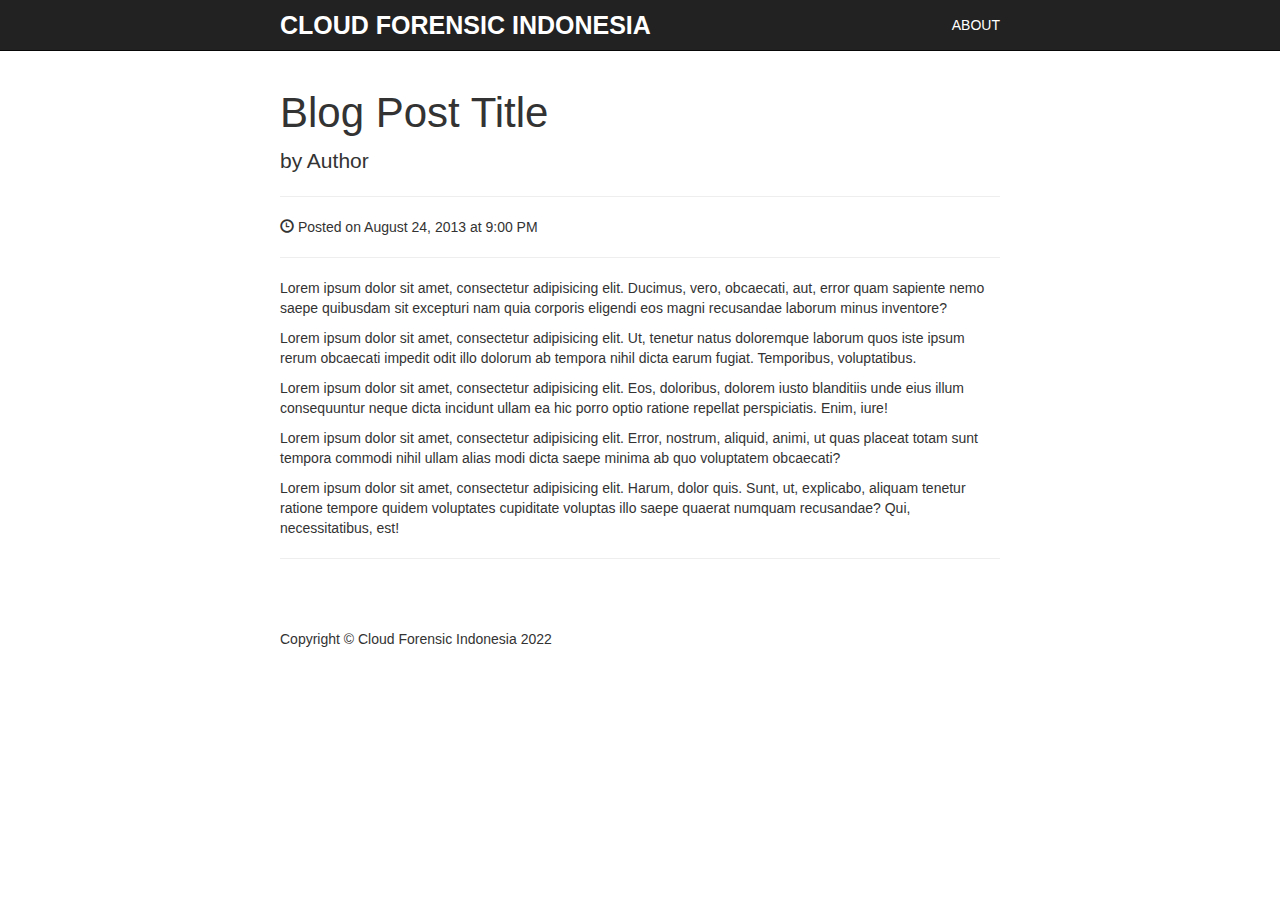
<file: post2.html>
<!DOCTYPE html>
<html lang="en">

  <head>

    <meta charset="utf-8">
    <meta http-equiv="X-UA-Compatible" content="IE=edge">
    <meta name="viewport" content="width=device-width, initial-scale=1">
    <meta name="description" content="">
    <meta name="author" content="">

    <title>Post - Cloud Forensic Indonesia</title>

    <!-- Bootstrap Core CSS -->
    <link href="css/bootstrap.min.css" rel="stylesheet">

    <!-- Custom CSS -->
    <link href="css/simple-blog-template.css" rel="stylesheet">

  </head>

  <body>

    <!-- Navigation -->
    <nav class="navbar navbar-inverse navbar-fixed-top" role="navigation">
      <div class="container">
        <!-- Brand and toggle get grouped for better mobile display -->
        <div class="navbar-header">
          <button type="button" class="navbar-toggle" data-toggle="collapse" data-target="#bs-example-navbar-collapse-1">
            <span class="sr-only">Toggle navigation</span>
            <span class="icon-bar"></span>
            <span class="icon-bar"></span>
            <span class="icon-bar"></span>
          </button>
          <a class="navbar-brand" href="index.html">Cloud Forensic Indonesia</a>
        </div>
        <!-- Collect the nav links, forms, and other content for toggling -->
        <div class="collapse navbar-collapse" id="bs-example-navbar-collapse-1">
          <ul class="nav navbar-nav navbar-right">
            <li>
              <a href="about.html">About</a>
            </li>
          </ul>
        </div>
        <!-- /.navbar-collapse -->
      </div>
      <!-- /.container -->
    </nav>


    <!-- Page Content -->
    <div class="container">

      <div class="row">

        <!-- Blog Post Content Column -->
        <div class="col-lg-12">

          <!-- Blog Post -->

          <!-- Title -->
          <h1 class="post-title">Blog Post Title</h1>

          <!-- Author -->
          <p class="lead">
            by Author
          </p>

          <hr>

          <!-- Date/Time -->
          <p><span class="glyphicon glyphicon-time"></span> Posted on August 24, 2013 at 9:00 PM</p>

          <hr>

          <!-- Post Content -->
          <p>Lorem ipsum dolor sit amet, consectetur adipisicing elit. Ducimus, vero, obcaecati, aut, error quam sapiente nemo saepe quibusdam sit excepturi nam quia corporis eligendi eos magni recusandae laborum minus inventore?</p>
          <p>Lorem ipsum dolor sit amet, consectetur adipisicing elit. Ut, tenetur natus doloremque laborum quos iste ipsum rerum obcaecati impedit odit illo dolorum ab tempora nihil dicta earum fugiat. Temporibus, voluptatibus.</p>
          <p>Lorem ipsum dolor sit amet, consectetur adipisicing elit. Eos, doloribus, dolorem iusto blanditiis unde eius illum consequuntur neque dicta incidunt ullam ea hic porro optio ratione repellat perspiciatis. Enim, iure!</p>
          <p>Lorem ipsum dolor sit amet, consectetur adipisicing elit. Error, nostrum, aliquid, animi, ut quas placeat totam sunt tempora commodi nihil ullam alias modi dicta saepe minima ab quo voluptatem obcaecati?</p>
          <p>Lorem ipsum dolor sit amet, consectetur adipisicing elit. Harum, dolor quis. Sunt, ut, explicabo, aliquam tenetur ratione tempore quidem voluptates cupiditate voluptas illo saepe quaerat numquam recusandae? Qui, necessitatibus, est!</p>

          <hr>
        </div>
      </div>
      <!-- /.row -->

    </div>
    <!-- /.container -->

    <!-- Footer -->
    <footer>
      <div class="container">
        <div class="row">
          <div class="col-lg-12">
            <p>Copyright &copy; Cloud Forensic Indonesia 2022</p>
          </div>
          <!-- /.col-lg-12 -->
        </div>
        <!-- /.row -->
      </div>
    </footer>

    <!-- jQuery -->
    <script src="js/jquery.js"></script>

    <!-- Bootstrap Core JavaScript -->
    <script src="js/bootstrap.min.js"></script>

  </body>

</html>
</file>
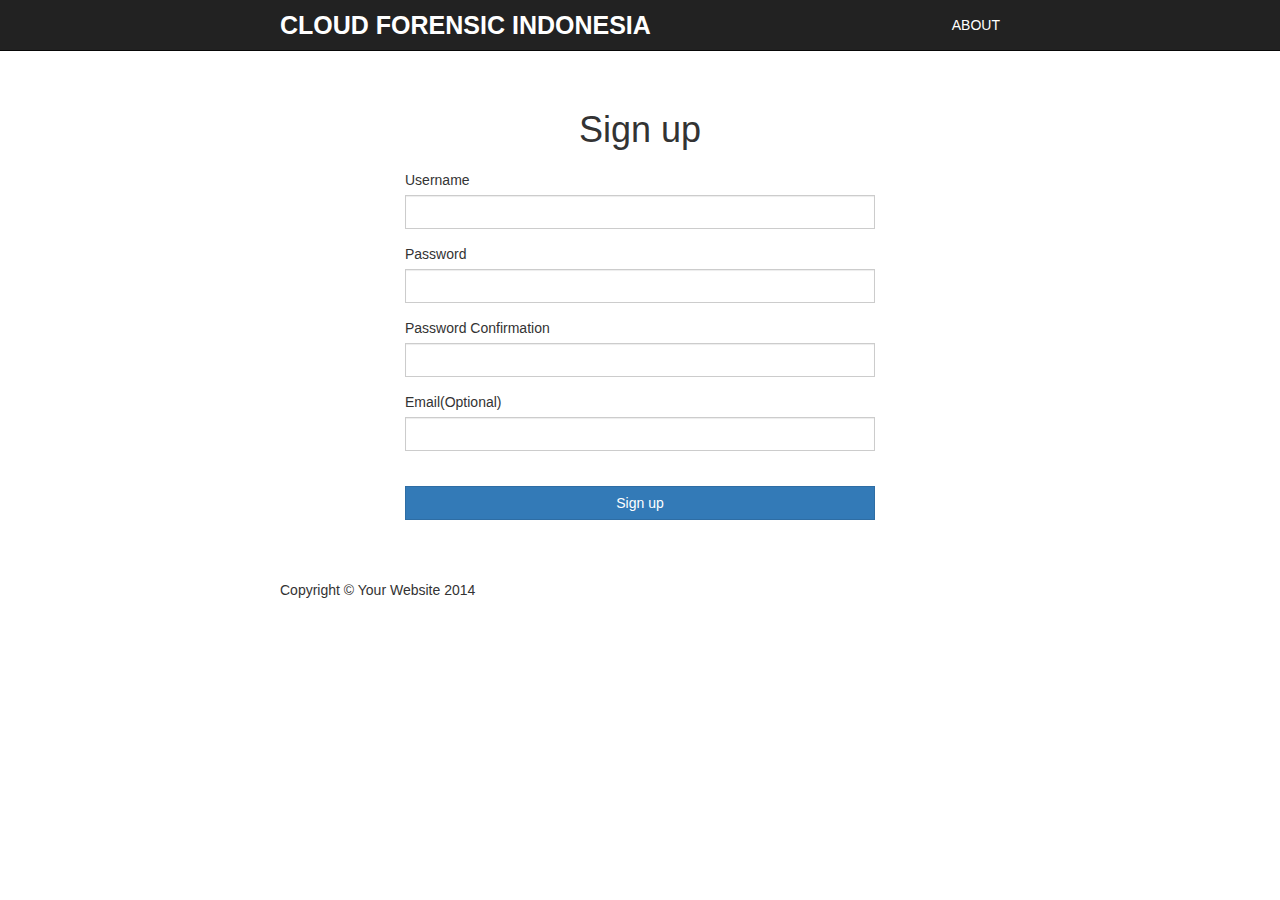
<file: signup.html>
<!DOCTYPE html>
<html lang="en">

  <head>

    <meta charset="utf-8">
    <meta http-equiv="X-UA-Compatible" content="IE=edge">
    <meta name="viewport" content="width=device-width, initial-scale=1">
    <meta name="description" content="">
    <meta name="author" content="">

    <title>Sign up - Cloud Forensic Indonesia</title>

    <!-- Bootstrap Core CSS -->
    <link href="css/bootstrap.min.css" rel="stylesheet">

    <!-- Custom CSS -->
    <link href="css/simple-blog-template.css" rel="stylesheet">


  </head>

  <body>

    <!-- Navigation -->
    <nav class="navbar navbar-inverse navbar-fixed-top" role="navigation">
      <div class="container">
        <!-- Brand and toggle get grouped for better mobile display -->
        <div class="navbar-header">
          <button type="button" class="navbar-toggle" data-toggle="collapse" data-target="#bs-example-navbar-collapse-1">
            <span class="sr-only">Toggle navigation</span>
            <span class="icon-bar"></span>
            <span class="icon-bar"></span>
            <span class="icon-bar"></span>
          </button>
          <a class="navbar-brand" href="index.html">Cloud Forensic Indonesia</a>
        </div>
        <!-- Collect the nav links, forms, and other content for toggling -->
        <div class="collapse navbar-collapse" id="bs-example-navbar-collapse-1">
          <ul class="nav navbar-nav navbar-right">
            <li>
              <a href="about.html">About</a>
            </li>
          </ul>
        </div>
        <!-- /.navbar-collapse -->
      </div>
      <!-- /.container -->
    </nav>


    <!-- Page Content -->
    <div class="container">

      <div class="row">

        <div class="col-lg-2"></div>

        <!-- Signup content  -->
        <div class="col-lg-8 signup">

          <!-- Title -->
          <h1>Sign up</h1>

          <!-- Login form -->
          <form action="/blog/signup" method="post" class="signup-form">
            <div class="form-group">
              <label for="username">Username</label>
              <input type="text" id="username" name="username" class="form-control">
            </div>

            <div class="form-group">
              <label for="password">Password</label>
              <input type="password" id="password" name="password" class="form-control">
            </div>

            <div class="form-group">
              <label for="password">Password Confirmation</label>
              <input type="password" id="confirmation" name="confirmation" class="form-control">
            </div>

            <div class="form-group">
              <label for="username">Email(Optional)</label>
              <input type="email" id="email" name="email" class="form-control">
            </div>
            <button type="submit" class="btn btn-primary">Sign up</button>
          </form>
          <!-- /form -->
        </div>

        <div class="col-lg-2"></div>

      </div>
      <!-- /.row -->

    </div>
    <!-- /.container -->

    <!-- Footer -->
    <footer>
      <div class="container">
        <div class="row">
          <div class="col-lg-12">
            <p>Copyright &copy; Your Website 2014</p>
          </div>
          <!-- /.col-lg-12 -->
        </div>
        <!-- /.row -->
      </div>
    </footer>

    <!-- jQuery -->
    <script src="js/jquery.js"></script>

    <!-- Bootstrap Core JavaScript -->
    <script src="js/bootstrap.min.js"></script>

  </body>

</html>
</file>
<file: css/simple-blog-template.css>
/*!
 * Simple Blog Template
 * Copyright 2016 Seunghun Lee (https://github.com/earlbread/simple-blog-template)
 * Licensed under MIT (https://github.com/earlbread/simple-blog-template/blob/master/LICENSE)
 */

body {
    padding-top: 70px; /* Required padding for .navbar-fixed-top. Remove if using .navbar-static-top. Change if height of navigation changes. */
}

footer {
    margin: 50px 0;
}

@media (min-width: 1200px) {
  .container {
    width: 750px;
  }
}

/* navigation */
nav {
    text-transform: uppercase;
}

.navbar-inverse .navbar-brand {
    color: white;
    font-weight: bold;
    font-size: 25px;
}

.navbar-inverse .navbar-nav>li>a {
    color: white;
}

/* Posts */
.post-title {
    font-size: 3em;
}

.post-title a {
    color: inherit;
    text-decoration: none;
}

.btn {
    border-radius: 0;
}

.pager li>a {
    color: inherit;
    border-radius: 0;
    border: 0;
    padding: 0.9em 1.4em;
}

/* Login, Sign up, New post */
.login,
.signup {
    margin-top: 20px;
}

.login h1,
.signup h1,
.newpost h1 {
    margin-bottom: 20px;
    text-align: center;
}

.login .form-control,
.signup .form-control,
.newpost .form-control {
    border-radius: 0;
}

.login button,
.signup button {
    margin-top: 20px;
    margin-bottom: 10px;
    width: 100%;
}

.form-group label {
    font-weight: normal;
}

.newpost textarea {
    max-width: 100%;
}
</file>
<file: css/index.css>
.col-md-12 p{
    text-align: justify;
    text-justify: inter-word;
}
</file>
<file: css/post.css>
.col-lg-12{
    font-size: 19px;
    font-family: 'Trebuchet MS', 'Lucida Sans Unicode', 'Lucida Grande', 'Lucida Sans', Arial, sans-serif;
    text-align: justify;
    text-justify: inter-word;
}

.col-lg-12 p{
    text-align: justify;
    text-justify: inter-word;
}

.col-lg-12 img{
    text-align: justify;
    text-justify: inter-word;
    width:80%;
}

.center {
    display: block;
    margin-left: auto;
    margin-right: auto;
    width: 50%;
  }
</file>
